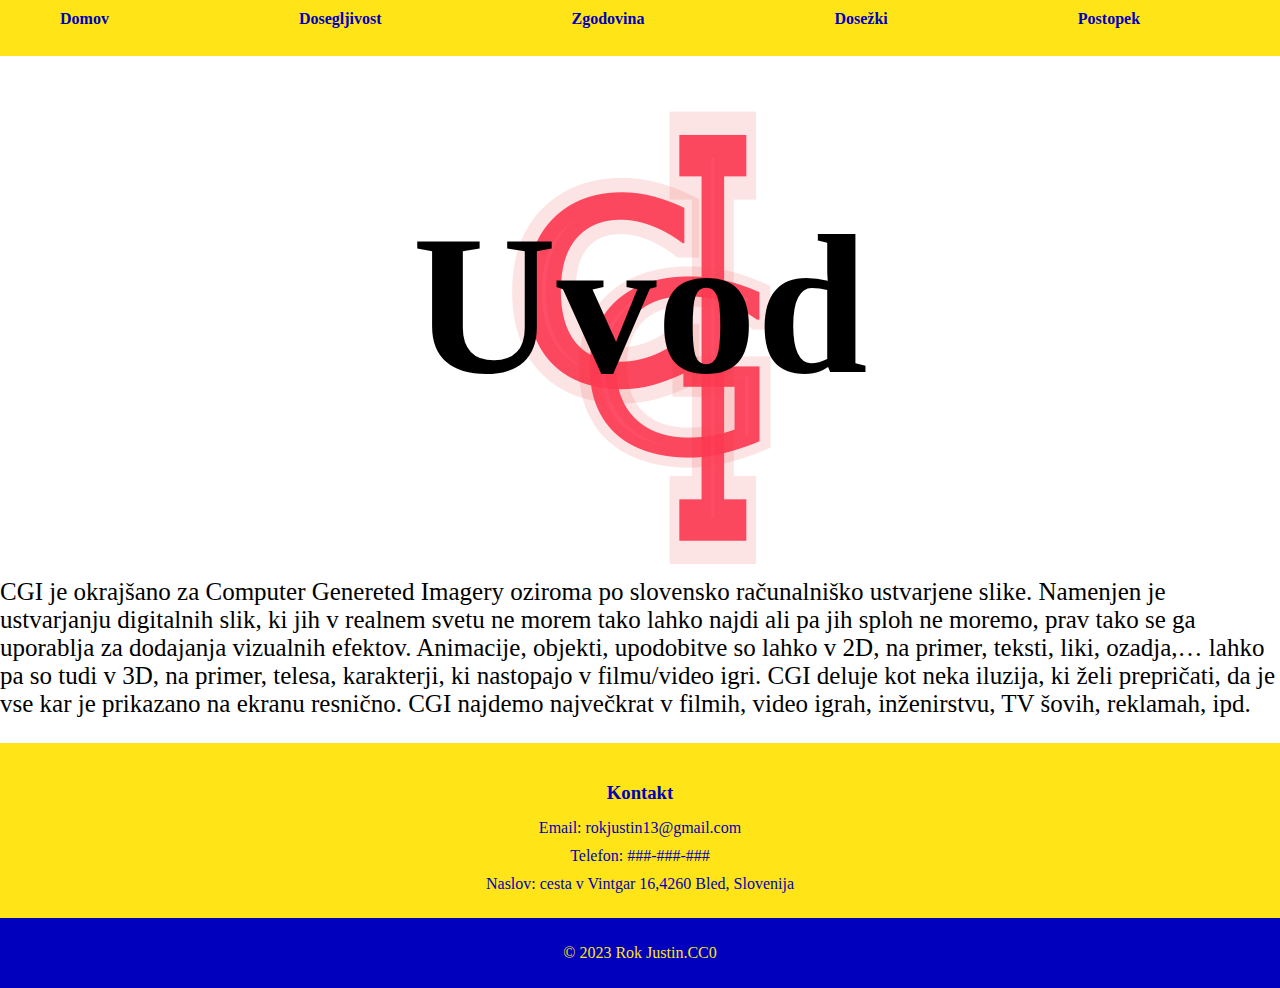
<file: index.html>
<!DOCTYPE html>
<html>
<head>
	<meta charset = "UTF-8">
	<meta name="description" contenct="Spletna stran UPO">
	<meta name = "author" contenct= "Rok Justin">
	<meta name="viewport" content="width=device-width, initial-scale=1.0, maximum-scale=1.0, user-scalable=no">
	<link rel="stylesheet" type="text/css" href="style.css"/>		
	<title>CGI</title>
</head>

<header>
  <nav class="bar">	
      <div class="vrstica_zg" id="meni">
        <ul class="navbar_desno">
          <li><a href="index.html">Domov</a></li>
          <li><a href="dosegljivost.html">Dosegljivost</a></li>
          <li><a href="zgodovina.html">Zgodovina</a></li>
          <li><a href="dosezki.html">Dosežki</a></li>
          <li><a href="postopek.html">Postopek</a></li>
		  <li><a href="pripomocki.html">Pripomočki</a></li>
		  <li><a href="green_screen.html">Green screen</a></li>
        </ul>
      </div>
				 	
  </nav>
</header>
<body class="uvod">
	<h1>Uvod</h1>
	<p class ="vsebina">CGI je okrajšano za Computer Genereted Imagery oziroma po slovensko računalniško ustvarjene slike. 
	Namenjen je ustvarjanju digitalnih slik, ki jih v realnem svetu ne morem tako lahko najdi ali pa jih sploh ne moremo, 
	prav tako se ga uporablja za dodajanja vizualnih efektov. Animacije, objekti, upodobitve so lahko v 2D, na primer, 
	teksti, liki, ozadja,… lahko pa so tudi v 3D, na primer, telesa, karakterji, ki nastopajo v filmu/video igri.
	CGI deluje kot neka iluzija, ki želi prepričati, da je vse kar je prikazano na ekranu resnično. CGI najdemo največkrat v filmih,
	video igrah, inženirstvu, TV šovih, reklamah, ipd.</p>
</body>
<footer>
  <div class="container">
    <div class="footer-vsebina">
      <div class="footer-razdelek">
        <h3>Kontakt</h3>
        <p>Email: rokjustin13@gmail.com</p>
		<p>Telefon: ###-###-###</p>
		<p>Naslov: cesta v Vintgar 16,4260 Bled, Slovenija</p>
      </div>
    </div>
  </div>
  <div class="footer-spodaj">
    <p>&copy; 2023 Rok Justin.CC0</p>
  </div>
</footer>
</html>
</file>
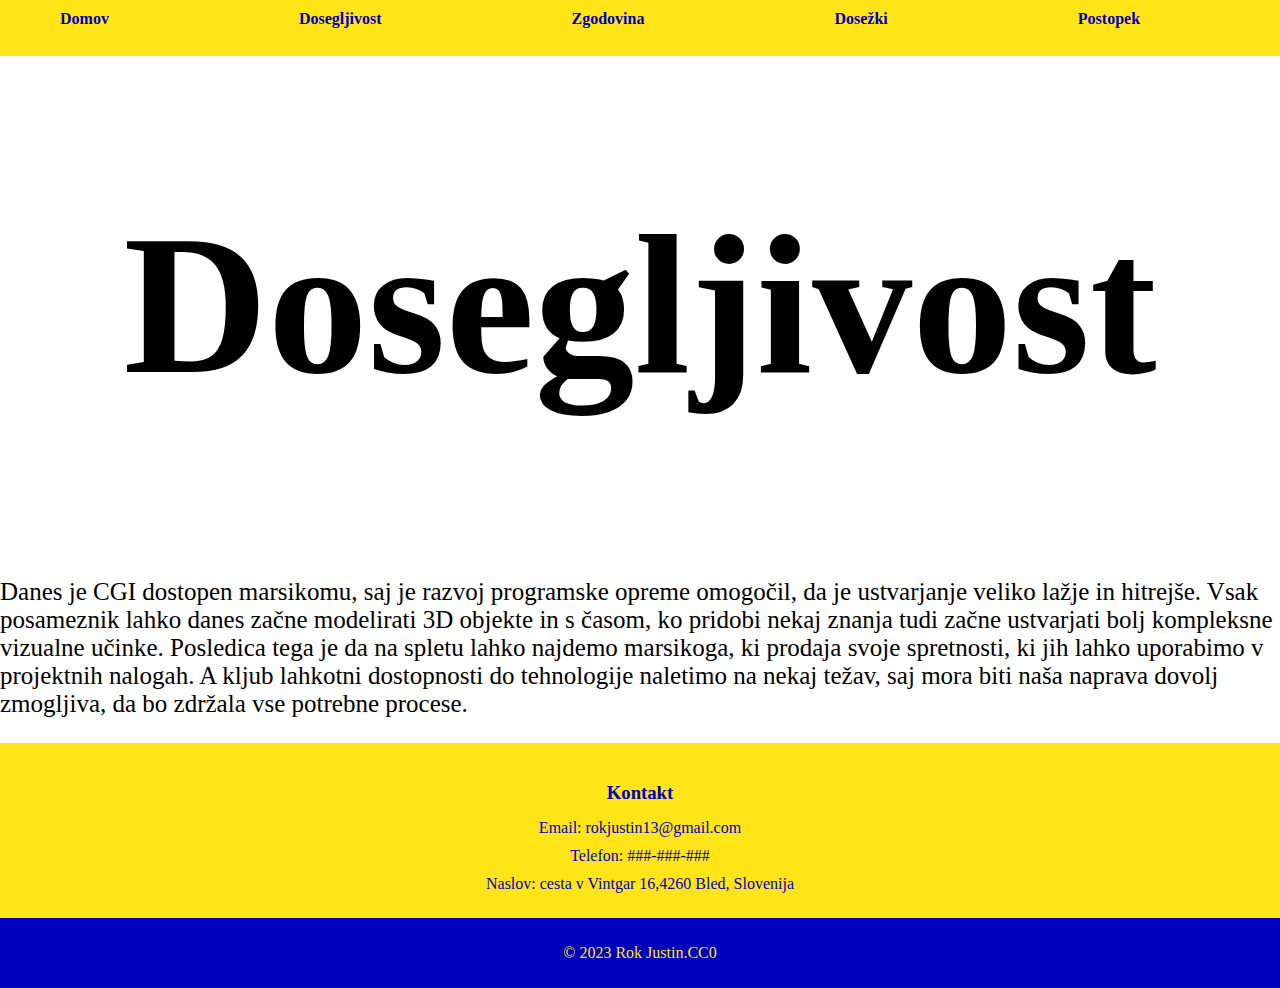
<file: dosegljivost.html>
<!DOCTYPE html>
<html>
<head>
	<meta charset = "UTF-8">
	<meta name="description" contenct="Spletna stran UPO">
	<meta name = "author" contenct= "Rok Justin">
	<link rel="stylesheet" type="text/css" href="style.css"/>
	<title>CGI</title>
</head>
<header>
  <nav class="bar">	
      <div class="vrstica_zg" id="meni">
        <ul class="navbar_desno">
          <li><a href="index.html">Domov</a></li>
          <li><a href="dosegljivost.html">Dosegljivost</a></li>
          <li><a href="zgodovina.html">Zgodovina</a></li>
          <li><a href="dosezki.html">Dosežki</a></li>
          <li><a href="postopek.html">Postopek</a></li>
		  <li><a href="pripomocki.html">Pripomočki</a></li>
		  <li><a href="green_screen.html">Green screen</a></li>
        </ul>
      </div>
				 	
  </nav>
</header>
<body>
	<h1>Dosegljivost</h1>
	<p class="vsebina">Danes je CGI dostopen marsikomu, saj je razvoj programske opreme omogočil, da je ustvarjanje veliko lažje in hitrejše. Vsak posameznik lahko danes začne modelirati 3D objekte in s časom, ko pridobi nekaj znanja tudi začne ustvarjati bolj kompleksne vizualne učinke. Posledica tega je da na spletu lahko najdemo marsikoga, ki prodaja svoje spretnosti, ki jih lahko uporabimo v projektnih nalogah. A kljub lahkotni dostopnosti do tehnologije naletimo na nekaj težav, saj mora biti naša naprava dovolj zmogljiva, da bo zdržala vse potrebne procese.</p>
</body>
<footer>
  <div class="container">
    <div class="footer-vsebina">
      <div class="footer-razdelek">
        <h3>Kontakt</h3>
        <p>Email: rokjustin13@gmail.com</p>
		<p>Telefon: ###-###-###</p>
		<p>Naslov: cesta v Vintgar 16,4260 Bled, Slovenija</p>
      </div>
    </div>
  </div>
  <div class="footer-spodaj">
    <p>&copy; 2023 Rok Justin.CC0</p>
  </div>
</footer>
</html>
</file>
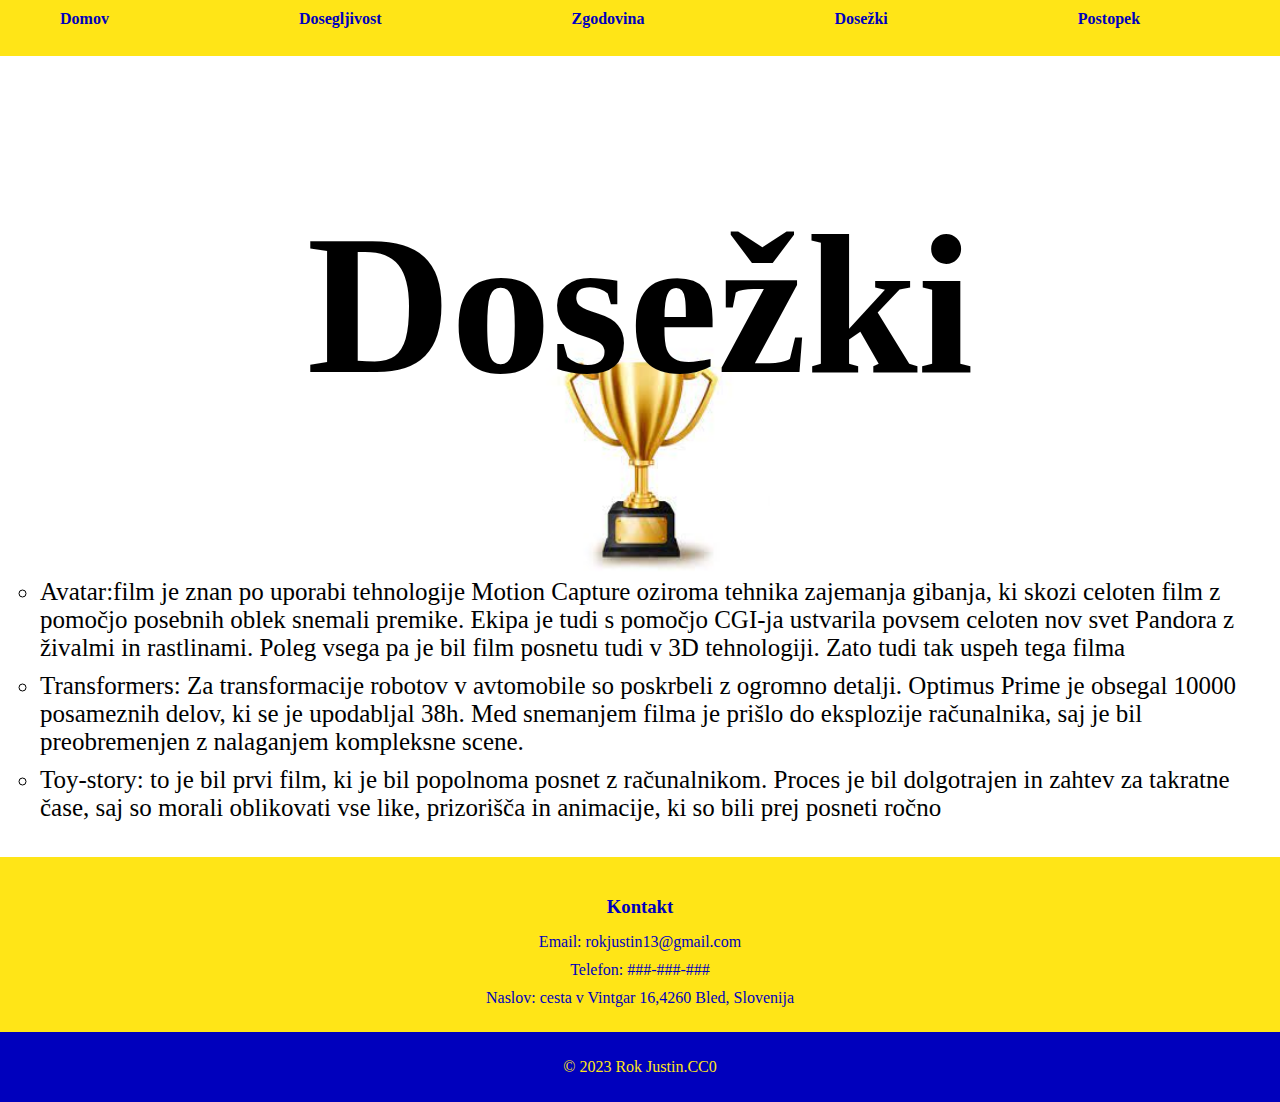
<file: dosezki.html>
<!DOCTYPE html>
<html>
<head>
	<meta charset = "UTF-8">
	<meta name="description" contenct="Spletna stran UPO">
	<meta name = "author" contenct= "Rok Justin">
	<link rel="stylesheet" type="text/css" href="style.css"/>
	<title>CGI</title>
</head>
<header>
  <nav class="bar">	
      <div class="vrstica_zg" id="meni">
        <ul class="navbar_desno">
          <li><a href="index.html">Domov</a></li>
          <li><a href="dosegljivost.html">Dosegljivost</a></li>
          <li><a href="zgodovina.html">Zgodovina</a></li>
          <li><a href="dosezki.html">Dosežki</a></li>
          <li><a href="postopek.html">Postopek</a></li>
		  <li><a href="pripomocki.html">Pripomočki</a></li>
		  <li><a href="green_screen.html">Green screen</a></li>
        </ul>
      </div>
				 	
  </nav>
</header>
<body class="dosezki">
	<h1>Dosežki</h1>
	<ol class="vsebina">
		<li>Avatar:film je znan po uporabi tehnologije Motion Capture oziroma tehnika zajemanja gibanja, ki skozi celoten film z pomočjo posebnih oblek snemali premike. Ekipa je tudi s pomočjo CGI-ja ustvarila povsem celoten nov svet Pandora z živalmi in rastlinami. Poleg vsega pa je bil film posnetu tudi v 3D tehnologiji. Zato tudi tak uspeh tega filma</li>
		<li>Transformers: Za transformacije robotov v avtomobile so poskrbeli z ogromno detalji. Optimus Prime je obsegal 10000 posameznih delov, ki se je upodabljal 38h. Med snemanjem filma je prišlo do eksplozije računalnika, saj je bil preobremenjen z nalaganjem kompleksne scene.</li>
		<li>Toy-story: to je bil prvi film, ki je bil popolnoma posnet z računalnikom. Proces je bil dolgotrajen in zahtev za takratne čase, saj so morali oblikovati vse like, prizorišča in animacije, ki so bili prej posneti ročno </li>
	</ol>
</body>
<footer>
  <div class="container">
    <div class="footer-vsebina">
      <div class="footer-razdelek">
        <h3>Kontakt</h3>
        <p>Email: rokjustin13@gmail.com</p>
		<p>Telefon: ###-###-###</p>
		<p>Naslov: cesta v Vintgar 16,4260 Bled, Slovenija</p>
      </div>
    </div>
  </div>
  <div class="footer-spodaj">
    <p>&copy; 2023 Rok Justin.CC0</p>
  </div>
</footer>
</html>
</file>
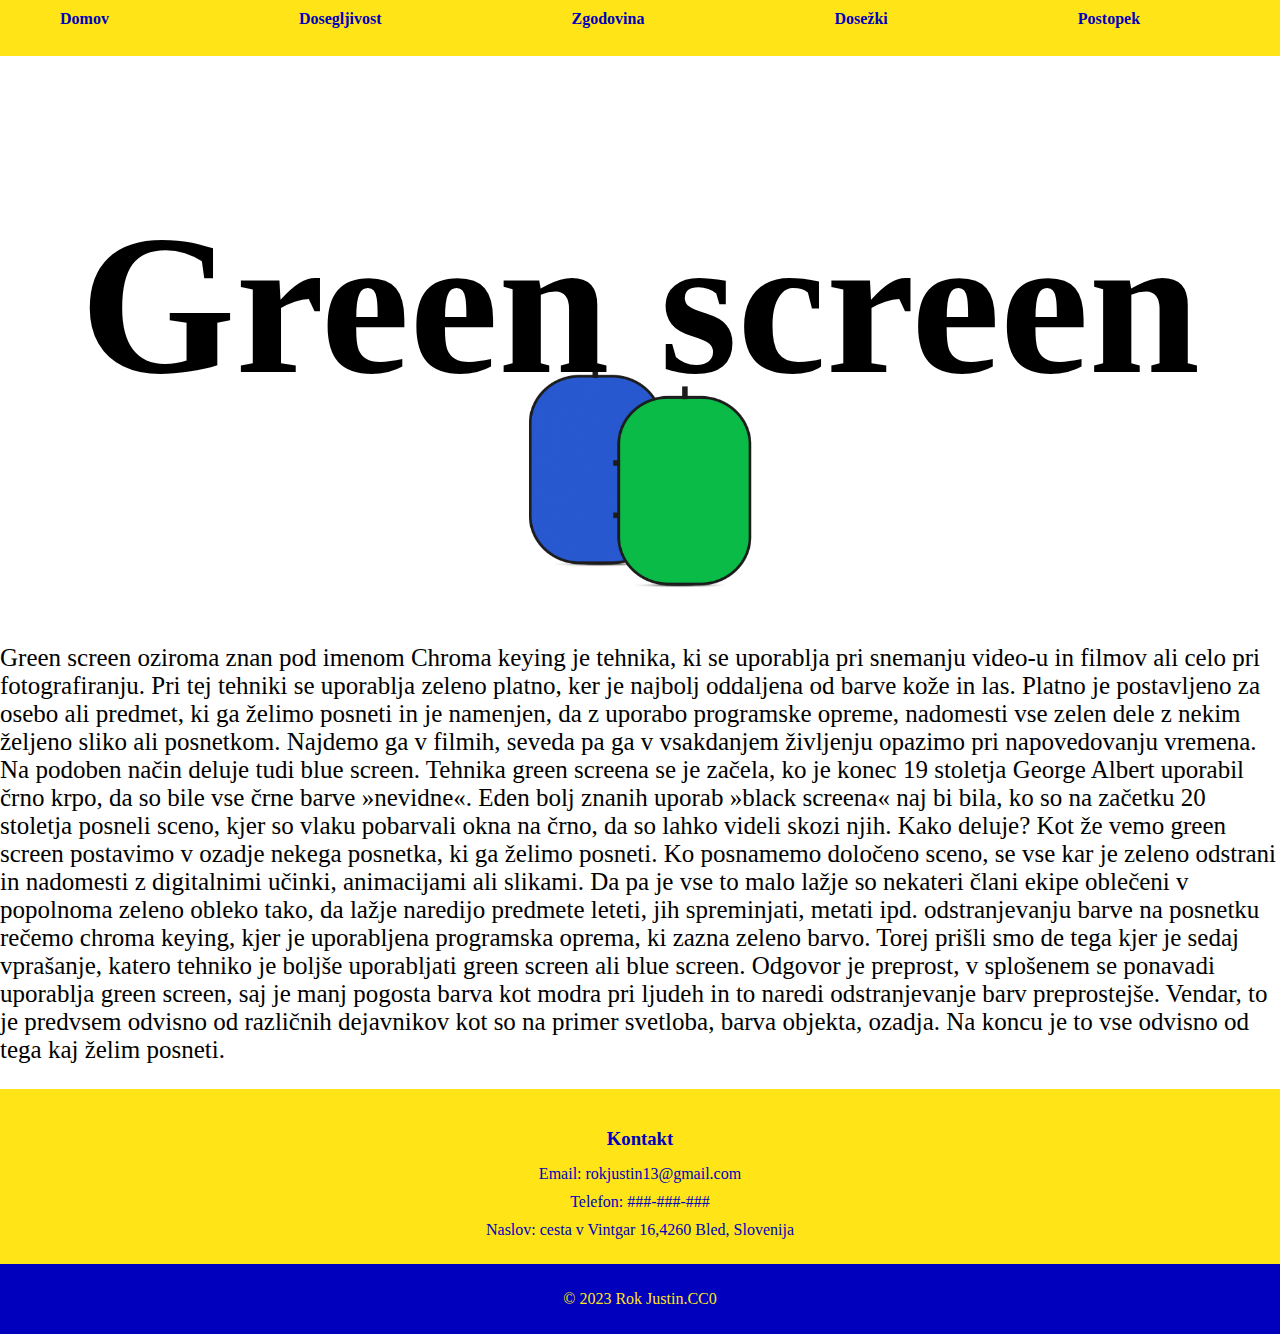
<file: green_screen.html>
<!DOCTYPE html>
<html>
<head>
	<meta charset = "UTF-8">
	<meta name="description" contenct="Spletna stran UPO">
	<meta name = "author" contenct= "Rok Justin">
	<link rel="stylesheet" type="text/css" href="style.css"/>
	<title>CGI</title>
</head>
<header>
  <nav class="bar">	
      <div class="vrstica_zg" id="meni">
        <ul class="navbar_desno">
          <li><a href="index.html">Domov</a></li>
          <li><a href="dosegljivost.html">Dosegljivost</a></li>
          <li><a href="zgodovina.html">Zgodovina</a></li>
          <li><a href="dosezki.html">Dosežki</a></li>
          <li><a href="postopek.html">Postopek</a></li>
		  <li><a href="pripomocki.html">Pripomočki</a></li>
		  <li><a href="green_screen.html">Green screen</a></li>
        </ul>
      </div>
				 	
  </nav>
</header>
<body class="green">
	<h1 class="odmik">Green screen</h1>
	<p class="vsebina">Green screen oziroma znan pod imenom Chroma keying je tehnika, ki se uporablja pri snemanju video-u in filmov ali celo pri fotografiranju. Pri tej tehniki se uporablja zeleno platno, ker je najbolj oddaljena od barve kože in las. Platno je postavljeno za osebo ali predmet, ki ga želimo posneti in je namenjen, da z uporabo programske opreme, nadomesti vse zelen dele z nekim željeno sliko ali posnetkom. Najdemo ga v filmih, seveda pa ga v vsakdanjem življenju opazimo pri napovedovanju vremena. Na podoben način deluje tudi blue screen. 
Tehnika green screena se je začela, ko je konec 19 stoletja George Albert uporabil črno krpo, da so bile vse črne barve »nevidne«. Eden bolj znanih uporab »black screena« naj bi bila, ko so na začetku 20 stoletja posneli sceno, kjer so vlaku pobarvali okna na črno, da so lahko videli skozi njih. 
Kako deluje?
Kot že vemo green screen postavimo v ozadje nekega posnetka, ki ga želimo posneti. Ko posnamemo določeno sceno, se vse kar je zeleno odstrani in nadomesti z digitalnimi učinki, animacijami ali slikami. Da pa je vse to malo lažje so nekateri člani ekipe oblečeni v popolnoma zeleno obleko tako, da lažje naredijo predmete leteti, jih spreminjati, metati ipd. odstranjevanju barve na posnetku rečemo chroma keying, kjer je uporabljena programska oprema, ki zazna zeleno barvo. 
Torej prišli smo de tega kjer je sedaj vprašanje, katero tehniko je boljše uporabljati green screen ali blue screen. Odgovor je preprost, v splošenem se ponavadi uporablja green screen, saj je manj pogosta barva kot modra pri ljudeh in to naredi odstranjevanje barv preprostejše. Vendar, to je predvsem odvisno od različnih dejavnikov kot so na primer svetloba, barva objekta, ozadja. Na koncu je to vse odvisno od tega kaj želim posneti.   
</p>
</body>
<footer>
  <div class="container">
    <div class="footer-vsebina">
      <div class="footer-razdelek">
        <h3>Kontakt</h3>
        <p>Email: rokjustin13@gmail.com</p>
		<p>Telefon: ###-###-###</p>
		<p>Naslov: cesta v Vintgar 16,4260 Bled, Slovenija</p>
      </div>
    </div>
  </div>
  <div class="footer-spodaj">
    <p>&copy; 2023 Rok Justin.CC0</p>
  </div>
</footer>
</html>
</file>
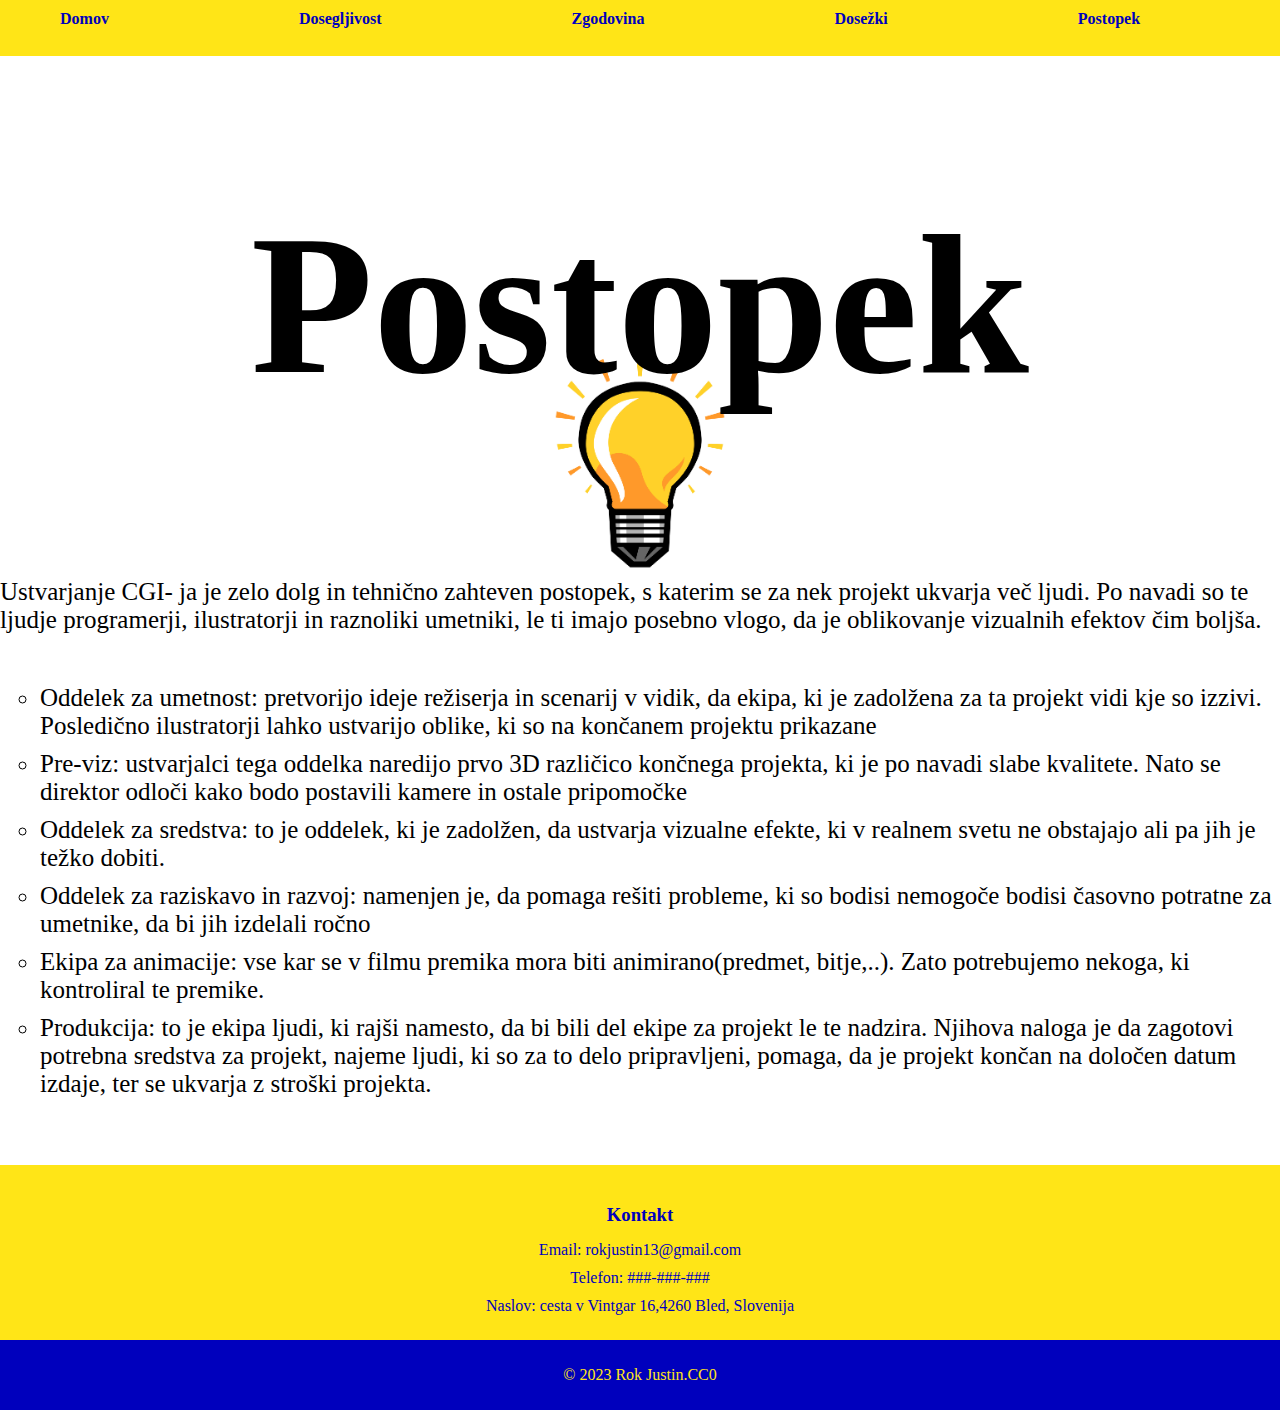
<file: postopek.html>
<!DOCTYPE html>
<html>
<head>
	<meta charset = "UTF-8">
	<meta name="description" contenct="Spletna stran UPO">
	<meta name = "author" contenct= "Rok Justin">
	<link rel="stylesheet" type="text/css" href="style.css"/>
	<title>CGI</title>
</head>
<header>
  <nav class="bar">	
      <div class="vrstica_zg" id="meni">
        <ul class="navbar_desno">
          <li><a href="index.html">Domov</a></li>
          <li><a href="dosegljivost.html">Dosegljivost</a></li>
          <li><a href="zgodovina.html">Zgodovina</a></li>
          <li><a href="dosezki.html">Dosežki</a></li>
          <li><a href="postopek.html">Postopek</a></li>
		  <li><a href="pripomocki.html">Pripomočki</a></li>
		  <li><a href="green_screen.html">Green screen</a></li>
        </ul>
      </div>
				 	
  </nav>
</header>
<body class="postopek">
	<h1>Postopek</h1>
	<p class="vsebina">Ustvarjanje CGI- ja je zelo dolg in tehnično zahteven postopek, s katerim se za nek projekt ukvarja več ljudi. Po navadi so te ljudje programerji, ilustratorji in raznoliki umetniki, le ti imajo posebno vlogo, da je oblikovanje vizualnih efektov čim boljša.
	<ul class="vsebina">
          <li>Oddelek za umetnost: pretvorijo ideje režiserja in scenarij v vidik, da ekipa, ki je zadolžena za ta projekt vidi kje so izzivi. Posledično ilustratorji lahko ustvarijo oblike, ki so na končanem projektu prikazane</li>
          <li>Pre-viz: ustvarjalci tega oddelka naredijo prvo 3D različico končnega projekta, ki je po navadi slabe kvalitete. Nato se direktor odloči kako bodo postavili kamere in ostale pripomočke</li>
          <li>Oddelek za sredstva: to je oddelek, ki je zadolžen, da ustvarja vizualne efekte, ki v realnem svetu ne obstajajo ali pa jih je težko dobiti. </li>
          <li>Oddelek za raziskavo in razvoj: namenjen je, da pomaga rešiti probleme, ki so bodisi nemogoče bodisi časovno potratne za umetnike, da bi jih izdelali ročno</li>
          <li>Ekipa za animacije: vse kar se v filmu premika mora biti animirano(predmet, bitje,..). Zato potrebujemo nekoga, ki kontroliral te premike. </li>
		  <li>Produkcija: to je ekipa ljudi, ki rajši namesto, da bi bili del ekipe za projekt le te nadzira. Njihova naloga je da zagotovi potrebna sredstva za projekt, najeme ljudi, ki so za to delo pripravljeni, pomaga, da je projekt končan na določen datum izdaje, ter se ukvarja z stroški projekta.</li>
	</ul>
	</p>
</body>
<footer>
  <div class="container">
    <div class="footer-vsebina">
      <div class="footer-razdelek">
        <h3>Kontakt</h3>
        <p>Email: rokjustin13@gmail.com</p>
		<p>Telefon: ###-###-###</p>
		<p>Naslov: cesta v Vintgar 16,4260 Bled, Slovenija</p>
      </div>
    </div>
  </div>
  <div class="footer-spodaj">
    <p>&copy; 2023 Rok Justin.CC0</p>
  </div>
</footer>
</html>
</file>
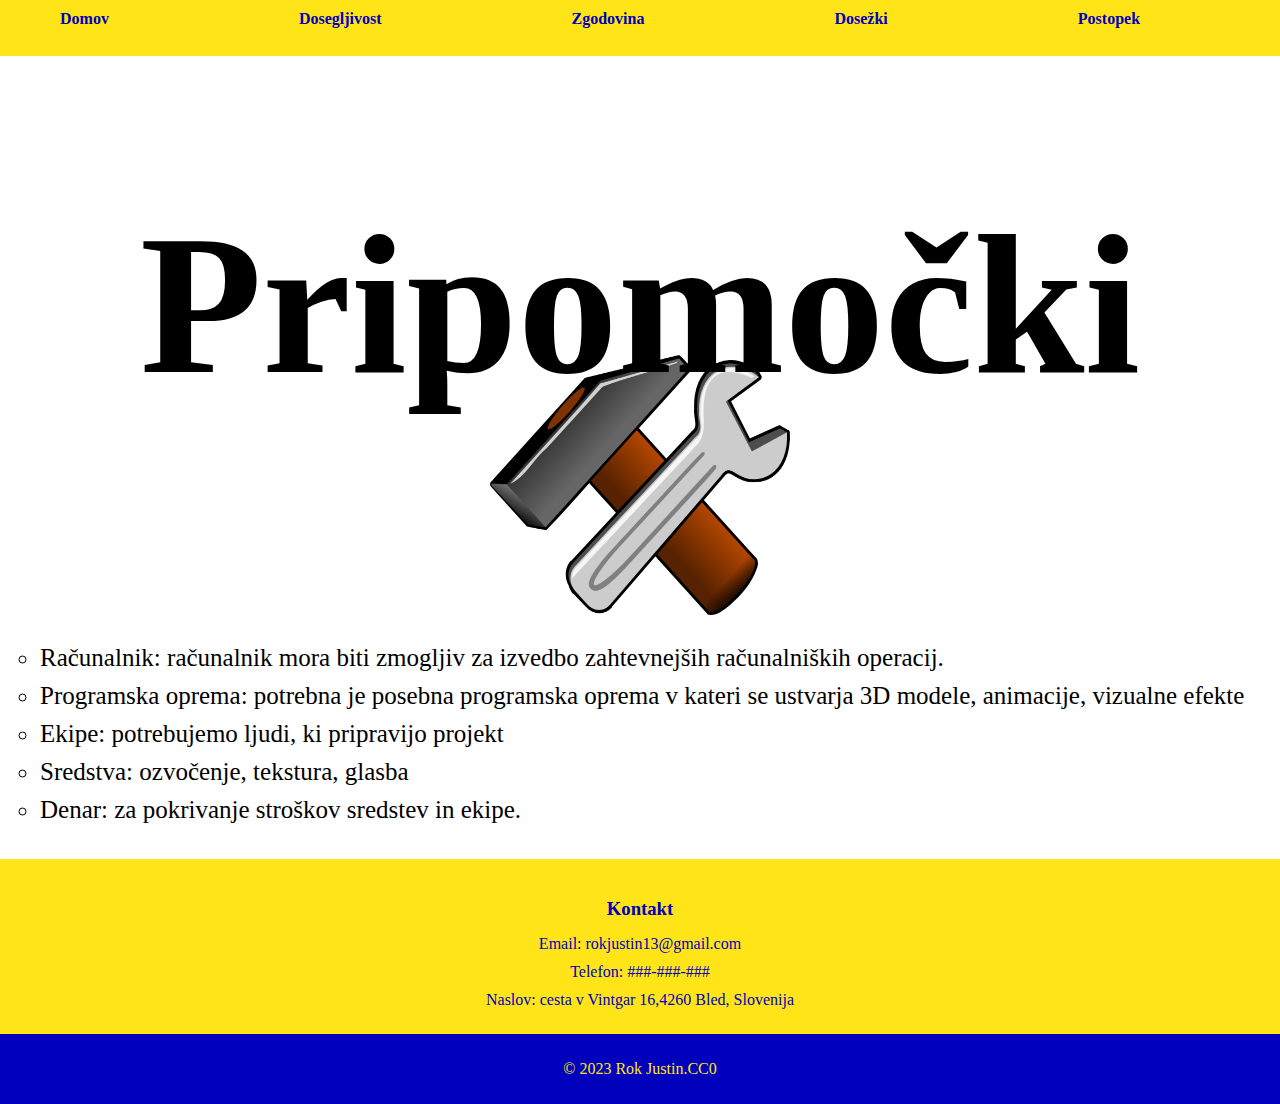
<file: pripomocki.html>
<!DOCTYPE html>
<html>
<head>
	<meta charset = "UTF-8">
	<meta name="description" contenct="Spletna stran UPO">
	<meta name = "author" contenct= "Rok Justin">
	<link rel="stylesheet" type="text/css" href="style.css"/>
	<title>CGI</title>
</head>
<header>
  <nav class="bar">	
      <div class="vrstica_zg" id="meni">
        <ul class="navbar_desno">
          <li><a href="index.html">Domov</a></li>
          <li><a href="dosegljivost.html">Dosegljivost</a></li>
          <li><a href="zgodovina.html">Zgodovina</a></li>
          <li><a href="dosezki.html">Dosežki</a></li>
          <li><a href="postopek.html">Postopek</a></li>
		  <li><a href="pripomocki.html">Pripomočki</a></li>
		  <li><a href="green_screen.html">Green screen</a></li>
        </ul>
      </div>
				 	
  </nav>
</header>
<body class="pripomocki">
	<h1 class="odmik">Pripomočki</h1>	
	<ul class="vsebina">
          <li>Računalnik: računalnik mora biti zmogljiv za izvedbo zahtevnejših računalniških operacij.</li>
          <li>Programska oprema: potrebna je posebna programska oprema v kateri se ustvarja 3D modele, animacije, vizualne efekte</li>
		  <li>Ekipe: potrebujemo ljudi, ki pripravijo projekt </li>
          <li>Sredstva: ozvočenje, tekstura, glasba</li>
          <li>Denar: za pokrivanje stroškov sredstev in ekipe.</li>
	</ul>
</body>
<footer>
  <div class="container">
    <div class="footer-vsebina">
      <div class="footer-razdelek">
        <h3>Kontakt</h3>
        <p>Email: rokjustin13@gmail.com</p>
		<p>Telefon: ###-###-###</p>
		<p>Naslov: cesta v Vintgar 16,4260 Bled, Slovenija</p>
      </div>
    </div>
  </div>
  <div class="footer-spodaj">
    <p>&copy; 2023 Rok Justin.CC0</p>
  </div>
</footer>
</html>
</file>
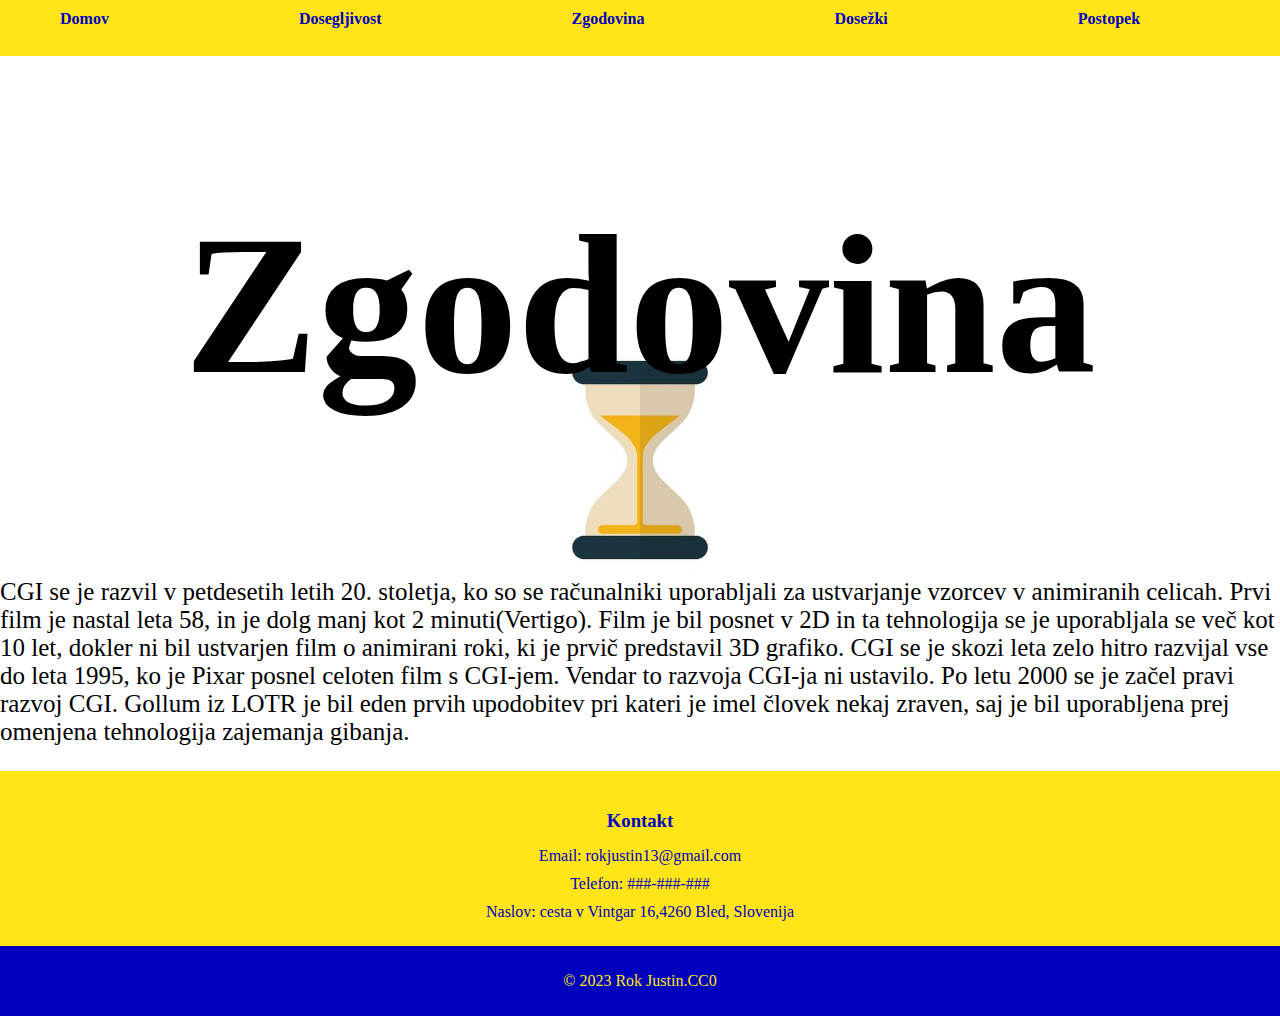
<file: zgodovina.html>
<!DOCTYPE html>
<html>
<head>
	<meta charset = "UTF-8">
	<meta name="description" contenct="Spletna stran UPO">
	<meta name = "author" contenct= "Rok Justin">
	<link rel="stylesheet" type="text/css" href="style.css"/>
	<title>CGI</title>
</head>
<header>
  <nav class="bar">	
      <div class="vrstica_zg" id="meni">
        <ul class="navbar_desno">
          <li><a href="index.html">Domov</a></li>
          <li><a href="dosegljivost.html">Dosegljivost</a></li>
          <li><a href="zgodovina.html">Zgodovina</a></li>
          <li><a href="dosezki.html">Dosežki</a></li>
          <li><a href="postopek.html">Postopek</a></li>
		  <li><a href="pripomocki.html">Pripomočki</a></li>
		  <li><a href="green_screen.html">Green screen</a></li>
        </ul>
      </div>
				 	
  </nav>
</header>
<body class="zgo">
	<h1>Zgodovina</h1>
	<p class="vsebina">CGI se je razvil v petdesetih letih 20. stoletja, ko so se računalniki uporabljali za ustvarjanje vzorcev v animiranih celicah. Prvi film je nastal leta 58, in je dolg manj kot 2 minuti(Vertigo). Film je bil posnet v 2D in ta tehnologija se je uporabljala se več kot 10 let, dokler ni bil ustvarjen film o animirani roki, ki je prvič predstavil 3D grafiko. CGI se je skozi leta zelo hitro razvijal vse do leta 1995, ko je Pixar posnel celoten film s CGI-jem. Vendar to razvoja CGI-ja ni ustavilo. Po letu 2000 se je začel pravi razvoj CGI. Gollum iz LOTR je bil eden prvih upodobitev pri kateri je imel človek nekaj zraven, saj je bil uporabljena prej omenjena tehnologija zajemanja gibanja.</p>

</body>
<footer>
  <div class="container">
    <div class="footer-vsebina">
      <div class="footer-razdelek">
        <h3>Kontakt</h3>
        <p>Email: rokjustin13@gmail.com</p>
		<p>Telefon: ###-###-###</p>
		<p>Naslov: cesta v Vintgar 16,4260 Bled, Slovenija</p>
      </div>
    </div>
  </div>
  <div class="footer-spodaj">
    <p>&copy; 2023 Rok Justin.CC0</p>
  </div>
</footer>
</html>
</file>
<file: style.css>
body{
	height: 100%;	
	display: flex;
	flex-direction: column;
	margin: 0;
	padding: 0;
}
/*body: Ta del CSS kode določa stilizacijo telesa dokumenta. 
Nastavljena višina je 100% celotne višine okna brskalnika. 
Z nastavitvijo display: flex in flex-direction: column se elementi znotraj telesa postavijo v en stolpec. 
Vrednosti margin in padding sta nastavljeni na 0, kar pomeni, da ni zunanjega prostora ali polnila okoli telesa. */ 

h1{
	font-size:200px;
	text-align:center; 
}
/* h1: Ta del CSS kode določa stilizacijo naslova prve stopnje. 
Nastavljena je velikost pisave na 200 slikovnih točk, besedilo je poravnano na sredino */

.vsebina{
	font-size:25px;
	list-style-type:circle;
}
/*.vsebina: Ta del CSS kode določa stilizacijo elementa razreda .vsebina.
 Nastavljena je velikost pisave na 25 slikovnih točk, in uporabljen je simbol za označevanje seznamov v obliki kroga */
 
.vsebina li{
	margin-bottom:10px;
}
/* .vsebina li: Ta del CSS kode določa stilizacijo elementov <li> znotraj elementa .vsebina. 
Nastavljena je razmik med posameznimi elementi seznama*/

.navbar_desno {
	list-style: none;
	margin:0;
	padding: 0;
	display: flex;
	background-color: #FFE517;
}

/*navbar_desno: Ta del CSS kode določa stilizacijo navigacijske vrstice na desni strani.
 Uporabljen je display: flex, da se elementi poravnajo v vrstico. 
 Nastavljena je barva ozadja na #FFE517, kar pomeni svetlo rumeno.*/

.navbar_desno li {
	margin-right: 120px;
	margin-left:50px;
	font-weight:bold;
}
/*.navbar_desno li: Ta del CSS kode določa stilizacijo elementov <li> znotraj navigacijske vrstice. 
Nastavljena je razdalja med elementi z margin-right in margin-left. Pisava je odebeljena*/

.navbar_desno li:last-child {
	margin-right: 120px;
	margin-left:50px;
}
/*.navbar_desno li:last-child: Ta del CSS kode določa stilizacijo zadnjega elementa li v navigacijski vrstici.
 Nastavljena je enaka razdalja kot pri prejšnjih elementih. */

.navbar_desno a {
	display: block;
	padding: 10px;
	color: #333;
	text-decoration: none;
	color:#0000BD;
}
/* .navbar_desno a: Ta del CSS kode določa stilizacijo povezav znotraj navigacijske vrstice. 
Nastavljen je blokni prikaz elementov, kar omogoča celotno klikabilno površino. Določena je tudi barva besedila in odstranjeno podčrtavanje besedila */

.footer-vsebina {
	display: flex;
	justify-content: center;
	background-color: #FFE517;
	padding: 20px;
	color:#0000BD;
}
/*.footer-vsebina: Ta del CSS kode določa stilizacijo spodnjega dela strani.
 Uporabljen je display: flex z justify-content: center, kar središči vsebino vodoravno.
 Barva ozadja je #FFE517, barva besedila je #0000BD. */

.footer-razdelek {
	display: flex;
	flex-direction: column;
	align-items: center;
}
/*.footer-razdelek: Ta del CSS kode določa stilizacijo posameznih razdelkov znotraj footra.
 Elementi znotraj so poravnani v sredino in postavljeni v en stolpec. */

.footer-razdelek h3 {
	margin-bottom: 10px;
}
/*.footer-razdelek h3: Ta del CSS kode določa stilizacijo naslovov tretje stopnje znotraj footra. 
Nastavljena je rahlo razdaljo od zgoraj in od spodaj*/

.footer-razdelek p {
	margin: 5px 0;
}
/*.footer-razdelek p: Ta del CSS kode določa stilizacijo odstavkov znotraj footra. 
Nastavljena je majhna razdalja od zgoraj in od spodaj  */

.footer-spodaj {
	background-color: #0000BD;
	color: #FFE517;
	text-align: center;
	padding: 10px;
}
/*.footer-spodaj: Ta del CSS kode določa stilizacijo spodnjega dela footra.
 Nastavljena je barva ozadja (#0000BD) in barva besedila (#FFE517), besedilo pa je poravnano na sredino. Dodana je tudi malo polnila  */

.uvod{
	background-image:url("cgi.png");
	background-repeat: no-repeat;
	background-position: center top;
	background-color:transparent;
}
/*.uvod: Ta del CSS kode določa stilizacijo elementa z razredom .uvod. Uporabljena je slika kot ozadje (background-image:url("cgi.png")).
 Slika se ne ponavlja (background-repeat: no-repeat), postavljena je na sredino zgoraj (background-position: center top) in ima transparentno ozadje. Od tu naprej so vsi enakti le slika ozadja se menja */
.dosezki{
	background-image:url("pokal.jpg");
	background-repeat: no-repeat;
	background-position: center 330px;
	background-size:260px 260px;
	background-color:transparent;
}

.zgo{
	background-image:url("urca.jpg");
	background-repeat: no-repeat;
	background-position: center 330px;
	background-size:260px 260px;
	background-color:transparent;
}
.postopek{
	background-image:url("luc.jpg");
	background-repeat: no-repeat;
	background-position: center 330px;
	background-size:260px 260px;
	background-color:transparent;
}
.pripomocki{
	background-image:url("orodje.png");
	background-repeat: no-repeat;
	background-position: center 355px;
	background-size:300px 260px;
	background-color:transparent;
}
.odmik{
	margin-bottom:200px;
	/*.odmik: Ta del CSS kode določa odmik od elementov znotraj niza, ki uporablja razred odmik. V tem primeru je nastavljen odmik od spodaj*/
}
.green{
	background-image:url("green.jpg");
	background-repeat: no-repeat;
	background-position: center 350px;
	background-size:260px 260px;
	background-color:transparent;
}
</file>
